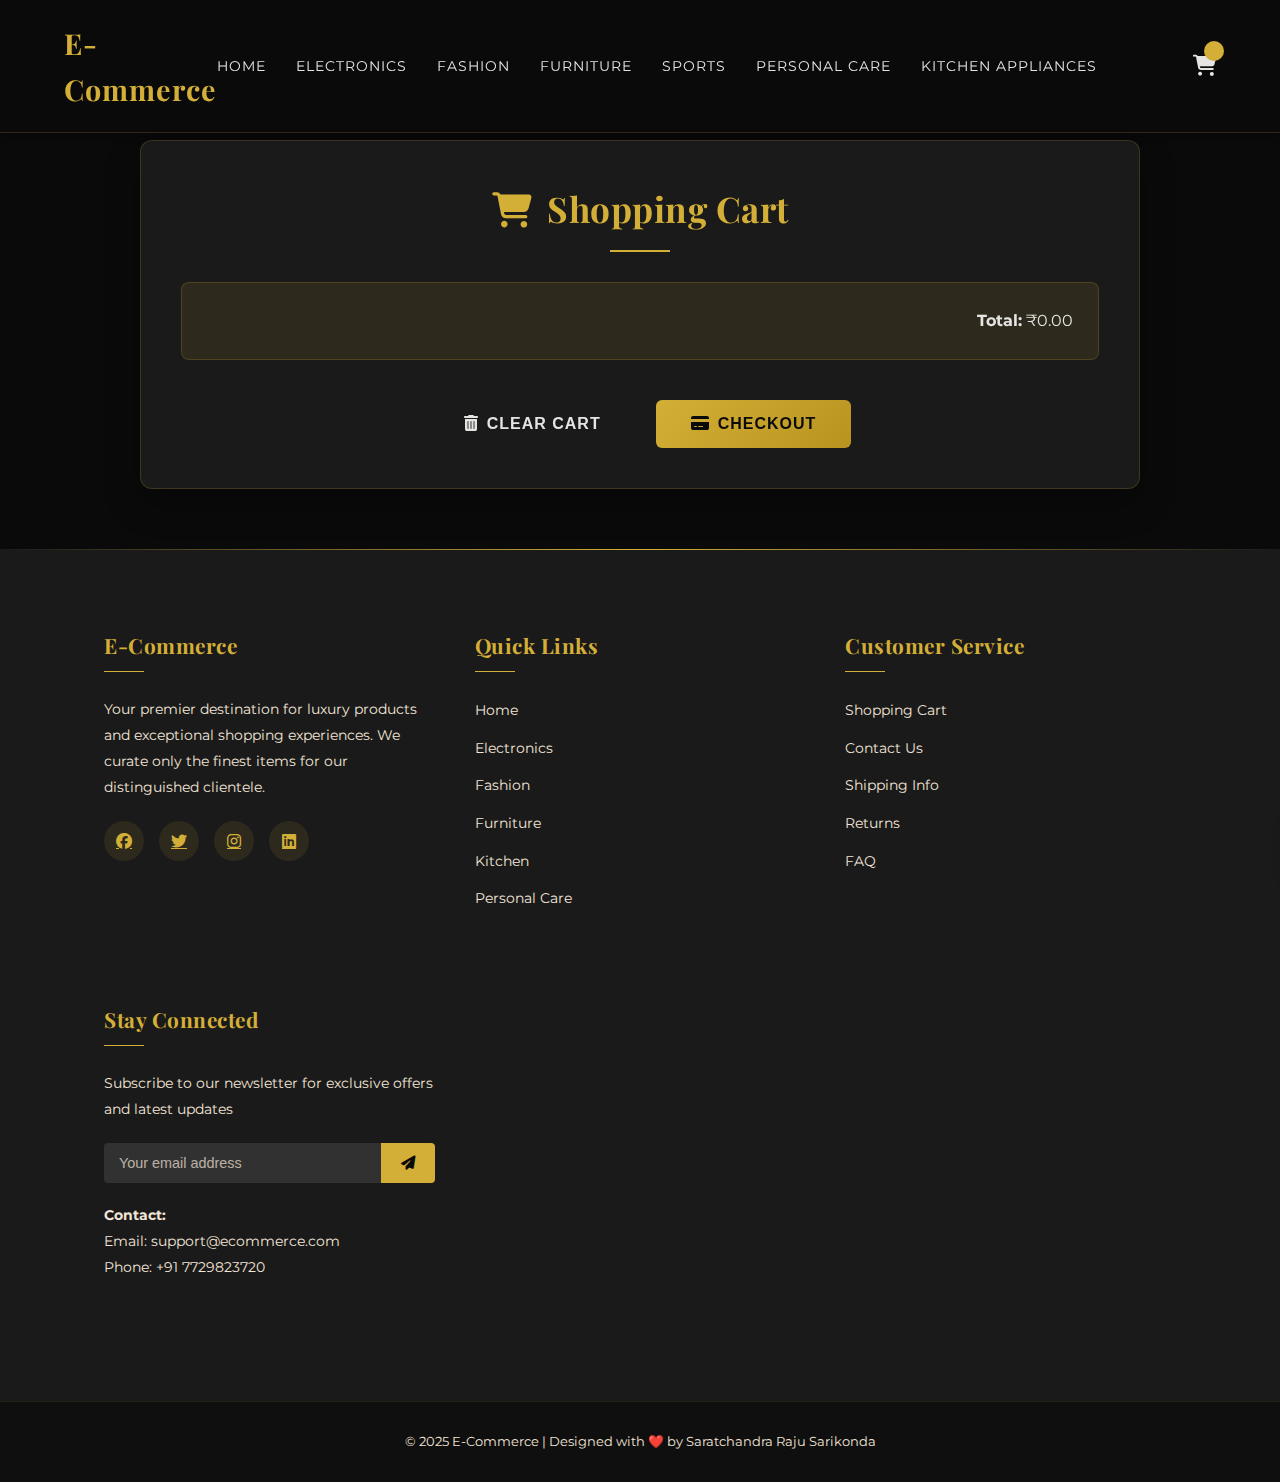
<file: cart/cart.html>
<!DOCTYPE html>
<html lang="en">

<head>
  <meta charset="UTF-8" />
  <meta name="viewport" content="width=device-width, initial-scale=1.0" />
  <title>Shopping Cart - E-Commerce</title>
  <link rel="icon" href="../assets/favicon.ico" type="image/x-icon">
  <link rel="preconnect" href="https://fonts.googleapis.com">
  <link rel="preconnect" href="https://fonts.gstatic.com" crossorigin>
  <link
    href="https://fonts.googleapis.com/css2?family=Playfair+Display:wght@400;700&family=Montserrat:wght@300;400;500;600;700&display=swap"
    rel="stylesheet">
  <link rel="stylesheet" href="../cart/cart.css" />
  <link rel="stylesheet" href="../style.css" />
  <link rel="stylesheet" href="https://cdnjs.cloudflare.com/ajax/libs/font-awesome/6.4.0/css/all.min.css">

</head>

<body>
  <!-- Navbar -->
  <nav class="navbar">
    <div class="logo">E-Commerce</div>
    <ul class="nav-links">
      <li><a href="../index.html">Home</a></li>
      <li><a href="../index.html?category=electronics">Electronics</a></li>
      <li><a href="../index.html?category=fashion">Fashion</a></li>
      <li><a href="../index.html?category=home furniture">Furniture</a></li>
      <li><a href="../index.html?category=sports">Sports</a></li>
      <li><a href="../index.html?category=Personal Care">Personal Care</a></li>
      <li><a href="../index.html?category=Kitchen Appliances">Kitchen Appliances</a></li>
    </ul>
    <div class="cart">
      <a href="cart.html">
        <i class="fas fa-shopping-cart"></i>
        <span class="cart-count" id="cart-count">0</span>
      </a>
    </div>
    <div class="menu-toggle" onclick="toggleMenu()">
      <i class="fas fa-bars"></i>
    </div>
  </nav>

  <main class="main-content">
    <div class="cart-container">
      <h3><i class="fas fa-shopping-cart" style="margin-right: 15px;"></i>Shopping Cart</h3>

      <ul id="cart-items"></ul>

      <div class="cart-total">
        <p><b>Total:</b> <span id="cart-total">0</span></p>
      </div>

      <div class="cart-actions">
        <button class="clear-cart-btn" onclick="clearCart()">
          <i class="fas fa-trash-alt" style="margin-right: 8px;"></i>Clear Cart
        </button>
        <button class="checkout-btn" id="checkout-btn" onclick="checkout()">
          <i class="fas fa-credit-card" style="margin-right: 8px;"></i>Checkout
        </button>
      </div>
    </div>
  </main>

  <!-- Notification -->
  <div id="notification" class="notification">
    <i class="fas fa-check-circle"></i>
    <span id="notification-text"></span>
  </div>

  <!-- Scroll to Top -->
  <div class="scroll-top" onclick="scrollToTop()">
    <i class="fas fa-arrow-up"></i>
  </div>

  <!-- Footer -->
  <footer class="footer">
    <div class="footer-container">
      <div class="footer-section">
        <h2>E-Commerce</h2>
        <p>Your premier destination for luxury products and exceptional shopping experiences. We curate only the finest
          items for our distinguished clientele.</p>
        <div class="social-icons">
          <a href="#"><i class="fab fa-facebook"></i></a>
          <a href="#"><i class="fab fa-twitter"></i></a>
          <a href="#"><i class="fab fa-instagram"></i></a>
          <a href="#"><i class="fab fa-linkedin"></i></a>
        </div>
      </div>

      <div class="footer-section">
        <h2>Quick Links</h2>
        <ul class="footer-links">
          <li><a href="../index.html">Home</a></li>
          <li><a href="../index.html?category=electronics">Electronics</a></li>
          <li><a href="../index.html?category=fashion">Fashion</a></li>
          <li><a href="../index.html?category=home furniture">Furniture</a></li>
          <li><a href="../index.html?category=Kitchen Appliances">Kitchen</a></li>
          <li><a href="../index.html?category=Personal Care">Personal Care</a></li>
        </ul>
      </div>

      <div class="footer-section">
        <h2>Customer Service</h2>
        <ul class="footer-links">
          <li><a href="cart.html">Shopping Cart</a></li>
          <li><a href="#contact">Contact Us</a></li>
          <li><a href="#shipping">Shipping Info</a></li>
          <li><a href="#returns">Returns</a></li>
          <li><a href="#faq">FAQ</a></li>
        </ul>
      </div>

      <div class="footer-section">
        <h2>Stay Connected</h2>
        <p>Subscribe to our newsletter for exclusive offers and latest updates</p>
        <form class="newsletter-form">
          <input type="email" placeholder="Your email address" required>
          <button type="submit"><i class="fas fa-paper-plane"></i></button>
        </form>
        <p style="margin-top: 20px; font-size: 0.9rem;">
          <strong>Contact:</strong><br>
          Email: support@ecommerce.com<br>
          Phone: +91 7729823720
        </p>
      </div>
    </div>
    <div class="footer-bottom">
      <p>&copy; 2025 E-Commerce | Designed with ❤️ by Saratchandra Raju Sarikonda</p>
    </div>
  </footer>

  <script type="module" src="cart.js"></script>

  <script>
    function toggleMenu() {
      document.querySelector('.nav-links').classList.toggle('active');
    }

    function scrollToTop() {
      window.scrollTo({ top: 0, behavior: 'smooth' });
    }

    window.addEventListener('scroll', function () {
      const navbar = document.querySelector('.navbar');
      const scrollTop = document.querySelector('.scroll-top');
      if (window.scrollY > 100) {
        navbar.classList.add('scrolled');
        scrollTop.classList.add('active');
      } else {
        navbar.classList.remove('scrolled');
        scrollTop.classList.remove('active');
      }
    });

    document.querySelector('.newsletter-form').addEventListener('submit', function (e) {
      e.preventDefault();
      showNotification('Thank you for subscribing to our newsletter!');
      this.reset();
    });

    function showNotification(message, type = 'success') {
      const notification = document.getElementById('notification');
      const notificationText = document.getElementById('notification-text');
      notificationText.textContent = message;
      notification.classList.add('show');
      setTimeout(() => notification.classList.remove('show'), 3000);
    }

    function clearCart() {
      const cartItems = document.getElementById('cart-items');
      const cartTotal = document.getElementById('cart-total');
      const cartCount = document.getElementById('cart-count');
      cartItems.innerHTML = '';
      cartTotal.textContent = '0';
      cartCount.textContent = '0';
      document.getElementById('empty-cart').style.display = 'block';
      showNotification('Cart cleared successfully!');
    }

    function checkout() {
      const total = document.getElementById('cart-total').textContent;
      if (total === '0') {
        showNotification('Your cart is empty!', 'error');
      } else {
        showNotification('Proceeding to checkout...');
        // Here you would typically redirect to a checkout page or process payment
      }
    }

    // Dummy cart render logic (for illustration)
    window.addEventListener('DOMContentLoaded', () => {
      const items = []; // Replace with your dynamic cart logic
      const cartItems = document.getElementById('cart-items');
      const emptyCart = document.getElementById('empty-cart');

      if (items.length === 0) {
        emptyCart.style.display = 'block';
      } else {
        emptyCart.style.display = 'none';
        items.forEach(item => {
          const li = document.createElement('li');
          li.innerHTML = `
            <div class="cart-item-info">${item.name}</div>
            <div class="cart-item-price">₹${item.price}</div>
            <button class="remove-item" onclick="removeItem('${item.id}')">
              <i class="fas fa-times"></i> Remove
            </button>`;
          cartItems.appendChild(li);
        });
      }
    });
  </script>
</body>

</html>
</file>
<file: cart/cart.css>
html,
body {
  height: 100%;
  margin: 0;
  padding: 0;
  font-family: 'Montserrat', sans-serif;
  background-color: var(--rich-black);
  color: var(--platinum);
}

body {
  padding-top: 80px;
  padding-bottom: 150px;
  display: flex;
  flex-direction: column;
}

.main-content {
  flex: 1 0 auto;
  display: flex;
  flex-direction: column;
  align-items: center;
  padding: 20px;
}

.navbar {
  position: fixed;
  top: 0;
  width: 100%;
  z-index: 1000;
  background-color: var(--charcoal);
  box-shadow: 0 4px 8px rgba(0, 0, 0, 0.3);
}

.cart-container {
  width: 100%;
  max-width: 1000px;
  margin: 40px auto;
  background: var(--charcoal);
  padding: 40px;
  border-radius: 12px;
  box-shadow: 0 15px 35px rgba(0, 0, 0, 0.3);
  border: 1px solid rgba(212, 175, 55, 0.2);
  backdrop-filter: var(--glass-blur);
  -webkit-backdrop-filter: var(--glass-blur);
}

.cart-container h3 {
  font-family: var(--heading-font);
  font-size: 2.2rem;
  margin-bottom: 30px;
  color: var(--gold);
  text-align: center;
  position: relative;
  padding-bottom: 15px;
}

.cart-container h3::after {
  content: '';
  position: absolute;
  width: 60px;
  height: 2px;
  background: var(--gold);
  bottom: 0;
  left: 50%;
  transform: translateX(-50%);
}

#cart-items {
  list-style-type: none;
  padding: 0;
  margin: 30px 0;
}

#cart-items li {
  padding: 25px;
  margin: 15px 0;
  background: rgba(26, 26, 26, 0.7);
  display: grid;
  grid-template-columns: 2fr 1fr 1fr;
  align-items: center;
  border-radius: 8px;
  border: 1px solid rgba(212, 175, 55, 0.1);
  transition: var(--transition-smooth);
  gap: 20px;
}

#cart-items li:hover {
  background: rgba(26, 26, 26, 0.9);
  border-color: rgba(212, 175, 55, 0.3);
  transform: translateY(-2px);
}

.cart-item-info {
  color: var(--platinum);
  font-size: 1.1rem;
  display: flex;
  align-items: center;
  gap: 15px;
}

.cart-item-image {
  width: 60px;
  height: 60px;
  object-fit: cover;
  border-radius: 4px;
  border: 1px solid rgba(212, 175, 55, 0.2);
}

.cart-item-image img {
  width: 100%;
  height: 100%;
  object-fit: cover;
  border-radius: 4px;
}

.cart-item-name {
  font-weight: 600;
  margin-bottom: 5px;
}

.cart-item-price {
  color: var(--gold);
  font-weight: 600;
  font-size: 1.2rem;
  text-align: center;
}

.cart-item-quantity {
  display: flex;
  align-items: center;
  justify-content: center;
  gap: 10px;
}

.quantity-btn {
  width: 30px;
  height: 30px;
  border-radius: 50%;
  background: rgba(212, 175, 55, 0.1);
  color: var(--gold);
  border: 1px solid rgba(212, 175, 55, 0.3);
  cursor: pointer;
  display: flex;
  align-items: center;
  justify-content: center;
  transition: var(--transition-smooth);
}

.quantity-btn:hover {
  background: rgba(212, 175, 55, 0.2);
}

.quantity-value {
  min-width: 30px;
  text-align: center;
}

.remove-item {
  background: transparent;
  color: #dc3545;
  border: 1px solid #dc3545;
  padding: 8px 15px;
  cursor: pointer;
  border-radius: 6px;
  font-size: 0.9rem;
  font-weight: 600;
  letter-spacing: 0.5px;
  transition: var(--transition-smooth);
  display: flex;
  align-items: center;
  justify-content: center;
  gap: 8px;
}

.remove-item:hover {
  background: rgba(220, 53, 69, 0.1);
  transform: translateY(-2px);
}

.cart-actions {
  display: flex;
  justify-content: center;
  gap: 20px;
  margin-top: 40px;
  flex-wrap: wrap;
}

.cart-container button {
  padding: 15px 35px;
  font-size: 1rem;
  cursor: pointer;
  border: none;
  border-radius: 6px;
  font-weight: 600;
  letter-spacing: 1px;
  text-transform: uppercase;
  transition: var(--transition-smooth);
  position: relative;
  overflow: hidden;
}

.clear-cart-btn {
  background: transparent;
  color: var(--platinum);
  border: 1px solid var(--platinum);
}

.clear-cart-btn:hover {
  background: rgba(255, 255, 255, 0.1);
  transform: translateY(-3px);
}

.checkout-btn {
  background: linear-gradient(135deg, var(--gold), #b8941f);
  color: var(--rich-black);
}

.checkout-btn:hover {
  background: linear-gradient(135deg, var(--champagne), var(--gold));
  transform: translateY(-3px);
  box-shadow: 0 8px 20px rgba(212, 175, 55, 0.4);
}

.cart-total {
  text-align: right;
  margin: 30px 0;
  padding: 25px;
  background: rgba(212, 175, 55, 0.1);
  border-radius: 8px;
  border: 1px solid rgba(212, 175, 55, 0.2);
}

.cart-total h4 {
  font-family: var(--heading-font);
  font-size: 1.5rem;
  color: var(--gold);
  margin-bottom: 10px;
}

.total-amount {
  font-size: 2rem;
  font-weight: 700;
  color: var(--champagne);
}

.empty-cart {
  text-align: center;
  padding: 60px 20px;
}

.empty-cart i {
  font-size: 4rem;
  color: var(--gold);
  margin-bottom: 20px;
  opacity: 0.7;
}

.empty-cart h4 {
  font-family: var(--heading-font);
  font-size: 1.8rem;
  color: var(--platinum);
  margin-bottom: 15px;
}

.empty-cart p {
  color: var(--champagne);
  font-size: 1.1rem;
  margin-bottom: 30px;
}

.continue-shopping-btn {
  background: linear-gradient(135deg, var(--gold), #b8941f);
  color: var(--rich-black);
  padding: 15px 35px;
  text-decoration: none;
  border-radius: 6px;
  font-weight: 600;
  letter-spacing: 1px;
  text-transform: uppercase;
  transition: var(--transition-smooth);
  display: inline-block;
}

.continue-shopping-btn:hover {
  background: linear-gradient(135deg, var(--champagne), var(--gold));
  transform: translateY(-3px);
  box-shadow: 0 8px 20px rgba(212, 175, 55, 0.4);
}

.footer {
  position: fixed;
  bottom: 0;
  width: 100%;
  z-index: 999;
  background-color: var(--charcoal);
  padding-top: 30px;
}

.footer-container {
  display: flex;
  flex-wrap: wrap;
  justify-content: space-around;
  padding: 20px;
}

.footer-bottom {
  text-align: center;
  padding: 15px;
  background-color: rgba(0, 0, 0, 0.4);
  font-size: 0.9rem;
}

/* Responsive Design */
@media (max-width: 768px) {
  .cart-container {
    margin: 20px;
    padding: 25px;
  }

  #cart-items li {
    grid-template-columns: 1fr;
    text-align: center;
    gap: 15px;
  }

  .cart-item-info {
    flex-direction: column;
    margin-bottom: 10px;
  }

  .cart-actions {
    flex-direction: column;
    align-items: center;
  }

  .cart-container button {
    width: 100%;
    max-width: 300px;
  }

  .cart-total {
    text-align: center;
  }
}
</file>
<file: style.css>
:root {
  /* Color Palette */
  --rich-black: #0a0a0a;
  --charcoal: #1a1a1a;
  --deep-navy: #0f1a30;
  --gold: #d4af37;
  --champagne: #f3e5d8;
  --platinum: #e5e4e2;
  --ivory: #fffff0;

  /* Typography */
  --heading-font: 'Playfair Display', serif;
  --body-font: 'Montserrat', sans-serif;

  /* Effects */
  --glass-blur: blur(10px);
  --transition-smooth: all 0.4s cubic-bezier(0.65, 0, 0.35, 1);
  --transition-bounce: all 0.6s cubic-bezier(0.68, -0.6, 0.32, 1.6);
}

* {
  margin: 0;
  padding: 0;
  box-sizing: border-box;
}

body {
  font-family: var(--body-font);
  background-color: var(--rich-black);
  color: var(--platinum);
  line-height: 1.6;
  overflow-x: hidden;
}

/* Typography */
h1,
h2,
h3,
h4,
h5,
h6 {
  font-family: var(--heading-font);
  font-weight: 700;
  letter-spacing: 0.5px;
}

/* Navbar */
.navbar {
  display: flex;
  justify-content: space-between;
  align-items: center;
  background: rgba(10, 10, 10, 0.8);
  backdrop-filter: var(--glass-blur);
  -webkit-backdrop-filter: var(--glass-blur);
  padding: 20px 5%;
  position: fixed;
  width: 100%;
  z-index: 1000;
  border-bottom: 1px solid rgba(212, 175, 55, 0.2);
  transition: var(--transition-smooth);
}

.navbar.scrolled {
  padding: 15px 5%;
  background: rgba(10, 10, 10, 0.95);
}

.logo {
  font-size: 1.8rem;
  font-weight: 700;
  color: var(--gold);
  font-family: var(--heading-font);
  letter-spacing: 1px;
  flex: 1;
}

.nav-links {
  display: flex;
  list-style: none;
  gap: 30px;
}

.nav-links li {
  position: relative;
}

.nav-links a {
  color: var(--platinum);
  text-decoration: none;
  font-size: 0.9rem;
  letter-spacing: 1px;
  text-transform: uppercase;
  padding: 8px 0;
  transition: var(--transition-smooth);
  position: relative;
}

.nav-links a::after {
  content: '';
  position: absolute;
  width: 0;
  height: 1px;
  bottom: 0;
  left: 0;
  background-color: var(--gold);
  transition: var(--transition-smooth);
}

.nav-links a:hover {
  color: var(--gold);
}

.nav-links a:hover::after {
  width: 100%;
}

.cart {
  flex: 1;
  text-align: right;
  position: relative;
}

.cart a {
  color: var(--platinum);
  font-size: 1.3rem;
  text-decoration: none;
  transition: var(--transition-smooth);
  display: inline-block;
}

.cart a:hover {
  color: var(--gold);
  transform: translateY(-3px);
}

.cart-count {
  position: absolute;
  top: -8px;
  right: -8px;
  background: var(--gold);
  color: var(--rich-black);
  width: 20px;
  height: 20px;
  border-radius: 50%;
  display: flex;
  align-items: center;
  justify-content: center;
  font-size: 0.7rem;
  font-weight: 700;
}

.menu-toggle {
  display: none;
  font-size: 1.5rem;
  cursor: pointer;
  color: var(--platinum);
  transition: var(--transition-smooth);
}

.menu-toggle:hover {
  color: var(--gold);
}

@media (max-width: 992px) {
  .nav-links {
    position: fixed;
    top: 0;
    right: -100%;
    width: 300px;
    height: 100vh;
    background: var(--charcoal);
    flex-direction: column;
    align-items: flex-start;
    padding: 100px 40px;
    transition: var(--transition-smooth);
    z-index: 999;
    box-shadow: -10px 0 30px rgba(0, 0, 0, 0.2);
  }

  .nav-links.active {
    right: 0;
  }

  .nav-links li {
    width: 100%;
    padding: 15px 0;
    border-bottom: 1px solid rgba(212, 175, 55, 0.1);
  }

  .nav-links a {
    font-size: 1rem;
  }

  .menu-toggle {
    display: block;
    order: 1;
  }

  .logo {
    order: 2;
    text-align: center;
    flex: 0;
  }

  .cart {
    order: 3;
    text-align: right;
    flex: 0;
  }
}

/* Carousel Styles */
.carousel-section {
  position: relative;
  width: 100%;
  overflow: hidden;
  margin: 0 auto;
}

.carousel-wrapper {
  position: relative;
  max-width: 100%;
}

.carousel-container {
  display: flex;
  transition: transform 0.5s ease-in-out;
  height: 600px;
}

.carousel-slide {
  min-width: 100%;
  position: relative;
}

.carousel-image {
  width: 100%;
  height: 100%;
  object-fit: cover;
  display: block;
}

.carousel-overlay {
  position: absolute;
  top: 0;
  left: 0;
  right: 0;
  bottom: 0;
  background: rgba(0, 0, 0, 0.4);
  display: flex;
  align-items: center;
  justify-content: center;
}

.carousel-content {
  text-align: center;
  color: white;
  max-width: 800px;
  padding: 20px;
}

.carousel-content h2 {
  font-size: 3rem;
  margin-bottom: 20px;
  text-shadow: 2px 2px 4px rgba(0, 0, 0, 0.5);
}

.carousel-content p {
  font-size: 1.2rem;
  margin-bottom: 30px;
  text-shadow: 1px 1px 2px rgba(0, 0, 0, 0.5);
}

.shop-now-btn {
  display: inline-block;
  padding: 12px 30px;
  background-color: #efcf4b;
  color: #ffffff;
  text-decoration: none;
  border-radius: 30px;
  font-weight: 600;
  transition: all 1ms ease;
  border: 2px solid transparent;
}

.shop-now-btn:hover {
  background-color: transparent;
  border-color: #efcf4b;
  color: #efcf4b;
}

/* Navigation Arrows */
.carousel-arrow {
  position: absolute;
  top: 50%;
  transform: translateY(-50%);
  background-color: rgba(0, 0, 0, 0.5);
  color: white;
  border: none;
  font-size: 2rem;
  padding: 10px 15px;
  cursor: pointer;
  z-index: 10;
  transition: background-color 0.3s ease;
}

.carousel-arrow:hover {
  background-color: rgba(0, 0, 0, 0.8);
}

.prev {
  left: 20px;
}

.next {
  right: 20px;
}

/* Indicators */
.carousel-indicators {
  position: absolute;
  bottom: 20px;
  left: 50%;
  transform: translateX(-50%);
  display: flex;
  gap: 10px;
  z-index: 10;
}

.indicator {
  width: 12px;
  height: 12px;
  border-radius: 50%;
  border: 2px solid white;
  background-color: transparent;
  cursor: pointer;
  transition: background-color 0.3s ease;
}

.indicator.active {
  background-color: white;
}

/* Responsive Adjustments */
@media (max-width: 768px) {
  .carousel-container {
    height: 400px;
  }

  .carousel-content h2 {
    font-size: 2rem;
  }

  .carousel-content p {
    font-size: 1rem;
  }

  .shop-now-btn {
    padding: 10px 20px;
  }
}

/* Products Section */
.products {
  padding: 4rem 2rem;
  background: linear-gradient(135deg, var(--rich-black) 0%, rgba(38, 38, 38, 0.95) 100%);
  position: relative;
}

.products::before {
  content: '';
  position: absolute;
  top: 0;
  left: 0;
  right: 0;
  bottom: 0;
  background:
    radial-gradient(circle at 20% 20%, rgba(212, 175, 55, 0.1) 0%, transparent 50%),
    radial-gradient(circle at 80% 80%, rgba(212, 175, 55, 0.05) 0%, transparent 50%);
  pointer-events: none;
}

.section-header {
  text-align: center;
  margin-bottom: 4rem;
  position: relative;
  z-index: 1;
}

.section-header h1 {
  font-family: var(--heading-font);
  font-size: 3rem;
  color: var(--gold);
  margin-bottom: 1rem;
  position: relative;
}

.section-header h1::after {
  content: '';
  position: absolute;
  width: 80px;
  height: 3px;
  background: linear-gradient(135deg, var(--gold), var(--champagne));
  bottom: -10px;
  left: 50%;
  transform: translateX(-50%);
}

.product-category {
  margin-bottom: 4rem;
  position: relative;
  z-index: 1;
}

.product-category h2 {
  font-family: var(--heading-font);
  font-size: 2.5rem;
  margin-bottom: 2rem;
  color: var(--platinum);
  text-align: center;
  position: relative;
  padding-bottom: 15px;
}

.product-category h2::after {
  content: '';
  position: absolute;
  width: 60px;
  height: 2px;
  background: var(--gold);
  bottom: 0;
  left: 50%;
  transform: translateX(-50%);
}

.product-list {
  display: grid;
  grid-template-columns: repeat(auto-fill, minmax(280px, 1fr));
  gap: 2.5rem;
  position: relative;
  z-index: 1;
}

.product-item {
  background: var(--charcoal);
  border-radius: 16px;
  box-shadow: 0 15px 35px rgba(0, 0, 0, 0.3);
  border: 1px solid rgba(212, 175, 55, 0.2);
  padding: 1.5rem;
  text-align: center;
  transition: var(--transition-smooth);
  position: relative;
  overflow: hidden;
  backdrop-filter: var(--glass-blur);
  -webkit-backdrop-filter: var(--glass-blur);
}

.product-item:hover {
  transform: translateY(-8px) scale(1.02);
  box-shadow: 0 25px 50px rgba(0, 0, 0, 0.4), 0 0 30px rgba(212, 175, 55, 0.2);
  border-color: rgba(212, 175, 55, 0.4);
}

.product-item img {
  width: 100%;
  height: 220px;
  object-fit: cover;
  border-radius: 12px;
  margin-bottom: 1.5rem;
  border: 1px solid rgba(212, 175, 55, 0.1);
  transition: var(--transition-smooth);
}

.product-item:hover img {
  transform: scale(1.05);
  border-color: rgba(212, 175, 55, 0.3);
}

.product-item p {
  font-family: 'Montserrat', sans-serif;
  font-size: 1.1rem;
  margin: 0.8rem 0;
  color: var(--platinum);
  font-weight: 400;
}

.product-item .product-name {
  font-size: 1.2rem;
  font-weight: 600;
  color: var(--champagne);
  margin-bottom: 0.5rem;
}

.product-item span {
  display: block;
  font-weight: 700;
  color: var(--gold);
  margin-bottom: 1.5rem;
  font-size: 1.3rem;
  font-family: var(--heading-font);
}

.add-to-cart {
  background: linear-gradient(135deg, var(--gold), #b8941f);
  color: var(--rich-black);
  padding: 12px 30px;
  border: none;
  border-radius: 25px;
  cursor: pointer;
  font-size: 1rem;
  font-weight: 600;
  letter-spacing: 0.5px;
  text-transform: uppercase;
  transition: var(--transition-smooth);
  position: relative;
  overflow: hidden;
}

.add-to-cart::before {
  content: '';
  position: absolute;
  top: 0;
  left: -100%;
  width: 100%;
  height: 100%;
  background: linear-gradient(90deg, transparent, rgba(255, 255, 255, 0.2), transparent);
  transition: left 0.5s;
}

.add-to-cart:hover::before {
  left: 100%;
}

.add-to-cart:hover {
  background: linear-gradient(135deg, var(--champagne), var(--gold));
  transform: translateY(-2px);
  box-shadow: 0 8px 20px rgba(212, 175, 55, 0.4);
}

.add-to-cart:active {
  transform: translateY(0);
}


/* Notification */
.notification {
  position: fixed;
  bottom: 30px;
  right: 30px;
  padding: 20px 30px;
  border-radius: 8px;
  font-size: 0.9rem;
  background: rgba(26, 26, 26, 0.9);
  backdrop-filter: var(--glass-blur);
  -webkit-backdrop-filter: var(--glass-blur);
  color: var(--platinum);
  border-left: 4px solid var(--gold);
  box-shadow: 0 10px 30px rgba(0, 0, 0, 0.2);
  transform: translateX(150%);
  transition: var(--transition-smooth);
  display: flex;
  align-items: center;
  gap: 15px;
  z-index: 1001;
  max-width: 350px;
}

.notification.show {
  transform: translateX(0);
}

.notification i {
  font-size: 1.3rem;
  color: var(--gold);
}

/* Footer */
.footer {
  background: var(--charcoal);
  padding: 80px 0 0;
  position: relative;
}

.footer::before {
  content: '';
  position: absolute;
  top: 0;
  left: 0;
  width: 100%;
  height: 1px;
  background: linear-gradient(to right, transparent, var(--gold), transparent);
}

.footer-container {
  display: grid;
  grid-template-columns: repeat(auto-fit, minmax(250px, 1fr));
  gap: 40px;
  max-width: 1200px;
  margin: 0 auto;
  padding: 0 5%;
}

.footer-section {
  margin-bottom: 40px;
}

.footer-section h2 {
  font-size: 1.3rem;
  margin-bottom: 25px;
  color: var(--gold);
  position: relative;
  padding-bottom: 10px;
}

.footer-section h2::after {
  content: '';
  position: absolute;
  bottom: 0;
  left: 0;
  width: 40px;
  height: 1px;
  background: var(--gold);
}

.footer-section p {
  color: var(--champagne);
  font-size: 0.9rem;
  margin-bottom: 20px;
  line-height: 1.8;
}

.footer-links {
  list-style: none;
}

.footer-links li {
  margin-bottom: 12px;
}

.footer-links a {
  color: var(--champagne);
  text-decoration: none;
  font-size: 0.9rem;
  transition: var(--transition-smooth);
  position: relative;
  display: inline-block;
}

.footer-links a::after {
  content: '';
  position: absolute;
  width: 0;
  height: 1px;
  bottom: 0;
  left: 0;
  background: var(--gold);
  transition: var(--transition-smooth);
}

.footer-links a:hover {
  color: var(--gold);
  padding-left: 10px;
}

.footer-links a:hover::after {
  width: 100%;
}

.social-icons {
  display: flex;
  gap: 15px;
  margin-top: 20px;
}

.social-icons a {
  display: flex;
  align-items: center;
  justify-content: center;
  width: 40px;
  height: 40px;
  border-radius: 50%;
  background: rgba(212, 175, 55, 0.1);
  color: var(--gold);
  font-size: 1rem;
  transition: var(--transition-smooth);
}

.social-icons a:hover {
  background: var(--gold);
  color: var(--rich-black);
  transform: translateY(-5px);
}

.newsletter-form {
  display: flex;
  margin-top: 20px;
}

.newsletter-form input {
  flex: 1;
  padding: 12px 15px;
  background: rgba(255, 255, 255, 0.1);
  border: none;
  border-radius: 4px 0 0 4px;
  color: var(--platinum);
  font-size: 0.9rem;
  outline: none;
}

.newsletter-form input::placeholder {
  color: var(--champagne);
  opacity: 0.7;
}

.newsletter-form button {
  padding: 0 20px;
  background: var(--gold);
  color: var(--rich-black);
  border: none;
  border-radius: 0 4px 4px 0;
  font-size: 0.9rem;
  font-weight: 600;
  cursor: pointer;
  transition: var(--transition-smooth);
}

.newsletter-form button:hover {
  background: var(--champagne);
}

.footer-bottom {
  text-align: center;
  padding: 30px 0;
  margin-top: 60px;
  border-top: 1px solid rgba(212, 175, 55, 0.1);
}

.footer-bottom p {
  color: var(--champagne);
  font-size: 0.8rem;
}

/* Scroll to Top Button */
.scroll-top {
  position: fixed;
  bottom: 30px;
  right: 30px;
  width: 50px;
  height: 50px;
  background: var(--gold);
  color: var(--rich-black);
  border-radius: 50%;
  display: flex;
  align-items: center;
  justify-content: center;
  font-size: 1.2rem;
  cursor: pointer;
  opacity: 0;
  visibility: hidden;
  transition: var(--transition-smooth);
  z-index: 999;
  box-shadow: 0 5px 15px rgba(0, 0, 0, 0.2);
  border: none;
  outline: none;
}

.scroll-top.active {
  opacity: 1;
  visibility: visible;
}

.scroll-top:hover {
  transform: translateY(-5px);
  background: var(--champagne);
}

/* Responsive Adjustments */
@media (max-width: 768px) {
  .banner-content h1 {
    font-size: 2.5rem;
  }

  .banner-content {
    padding: 0 5%;
  }

  .section-header h2 {
    font-size: 2rem;
  }

  .product-list {
    grid-template-columns: repeat(auto-fill, minmax(240px, 1fr));
  }

  .footer-container {
    grid-template-columns: 1fr;
  }

  .products {
    padding: 120px 5% 80px;
  }

  .product-actions {
    flex-direction: column;
  }
}

/* Loading Animation */
@keyframes pulse {

  0%,
  100% {
    opacity: 0.5;
  }

  50% {
    opacity: 1;
  }
}

.loading {
  display: flex;
  justify-content: center;
  align-items: center;
  height: 100vh;
  background: var(--rich-black);
}

.loading-dot {
  width: 15px;
  height: 15px;
  margin: 0 5px;
  background: var(--gold);
  border-radius: 50%;
  animation: pulse 1.5s infinite ease-in-out;
}

.loading-dot:nth-child(2) {
  animation-delay: 0.3s;
}

.loading-dot:nth-child(3) {
  animation-delay: 0.6s;
}
</file>
